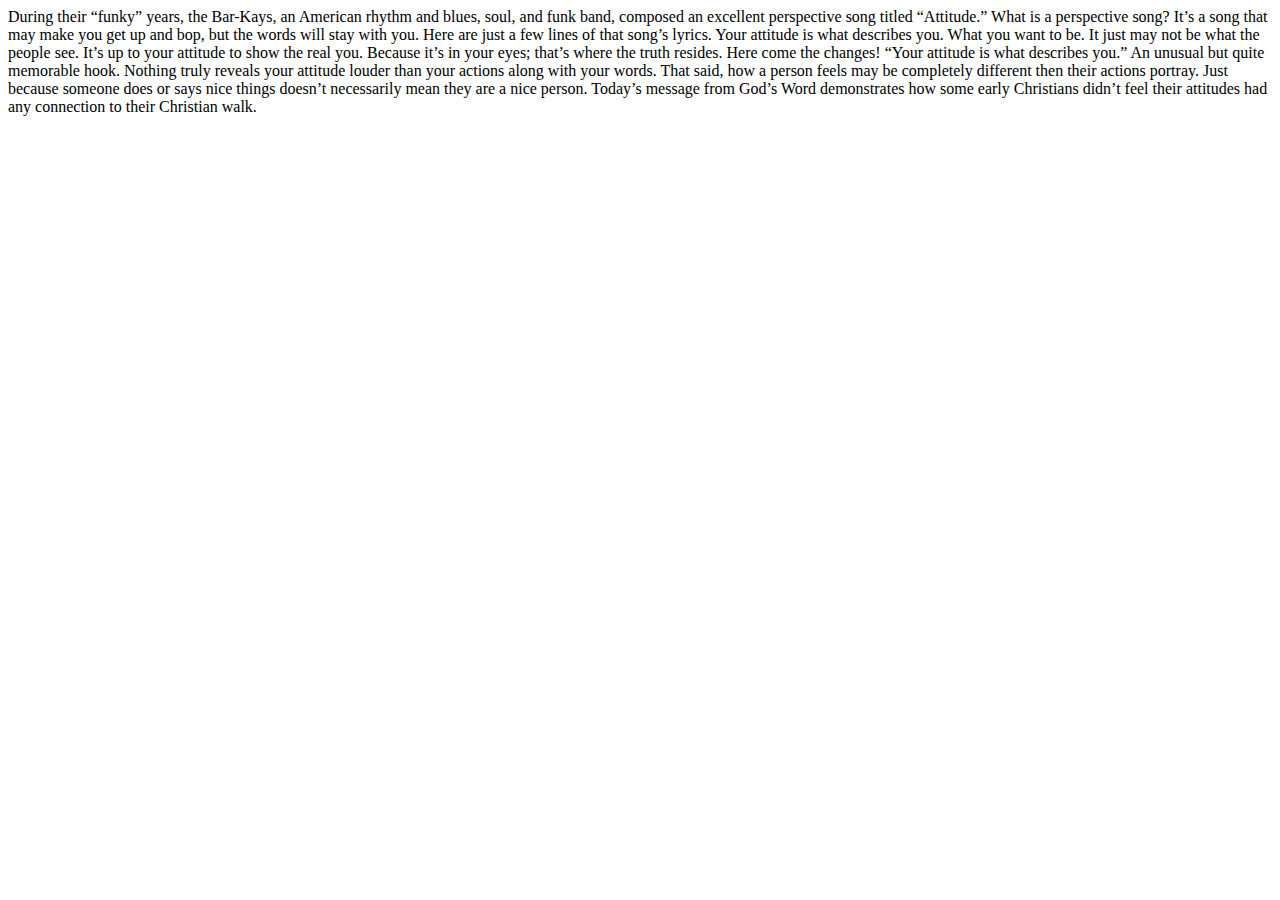
<file: grooves.html>
<!DOCTYPE html>
<html lang="en">
<head>
    <meta charset="UTF-8">
    <meta http-equiv="X-UA-Compatible" content="IE=edge">
    <meta name="viewport" content="width=device-width, initial-scale=1.0">
    <title>Document</title>
</head>
<body>
    <div>
        <a>During their “funky” years, the Bar-Kays, an American rhythm and blues, soul, and funk band, composed an excellent perspective song titled “Attitude.”  What is a perspective song?  It’s a song that may make you get up and bop, but the words will stay with you. Here are just a few lines of that song’s lyrics.
        Your attitude is what describes you. What you want to be. 
        It just may not be what the people see.
        It’s up to your attitude to show the real you.  
        Because it’s in your eyes; that’s where the truth resides.
        Here come the changes!
        “Your attitude is what describes you.” An unusual but quite memorable hook. Nothing truly reveals your attitude louder than your actions along with your words. That said, how a person feels may be completely different then their actions portray. Just because someone does or says nice things doesn’t necessarily mean they are a nice person. Today’s message from God’s Word demonstrates how some early Christians didn’t feel their attitudes had any connection to their Christian walk. 
    </a>
    </div>
</body>
</html>
</file>
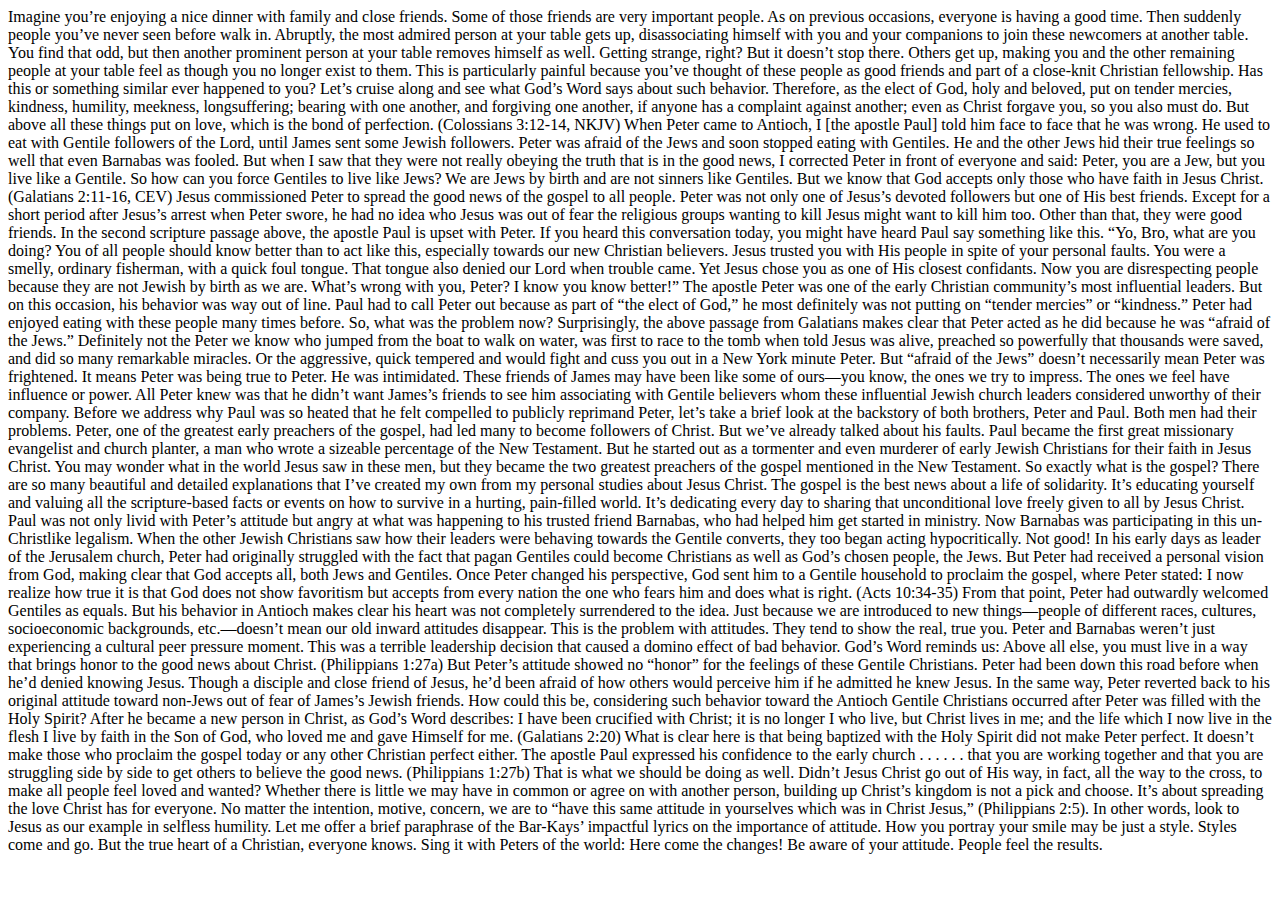
<file: mystifies.html>
<!DOCTYPE html>
<html lang="en">
<head>
    <meta charset="UTF-8">
    <meta http-equiv="X-UA-Compatible" content="IE=edge">
    <meta name="viewport" content="width=device-width, initial-scale=1.0">
    <title>Document</title>
</head>
<body>
    Imagine you’re enjoying a nice dinner with family and close friends. Some of those friends are very important people. As on previous occasions, everyone is having a good time. Then suddenly people you’ve never seen before walk in. Abruptly, the most admired person at your table gets up, disassociating himself with you and your companions to join these newcomers at another table. You find that odd, but then another prominent person at your table removes himself as well. Getting strange, right? But it doesn’t stop there. Others get up, making you and the other remaining people at your table feel as though you no longer exist to them. This is particularly painful because you’ve thought of these people as good friends and part of a close-knit Christian fellowship.
    Has this or something similar ever happened to you? Let’s cruise along and see what God’s Word says about such behavior.  
    Therefore, as the elect of God, holy and beloved, put on tender mercies, kindness, humility, meekness, longsuffering; bearing with one another, and forgiving one another, if anyone has a complaint against another; even as Christ forgave you, so you also must do.  But above all these things put on love, which is the bond of perfection. (Colossians 3:12-14, NKJV)
    When Peter came to Antioch, I [the apostle Paul] told him face to face that he was wrong. He used to eat with Gentile followers of the Lord, until James sent some Jewish followers. Peter was afraid of the Jews and soon stopped eating with Gentiles. He and the other Jews hid their true feelings so well that even Barnabas was fooled. But when I saw that they were not really obeying the truth that is in the good news, I corrected Peter in front of everyone and said: Peter, you are a Jew, but you live like a Gentile. So how can you force Gentiles to live like Jews? We are Jews by birth and are not sinners like Gentiles. But we know that God accepts only those who have faith in Jesus Christ. (Galatians 2:11-16, CEV)
    Jesus commissioned Peter to spread the good news of the gospel to all people. Peter was not only one of Jesus’s devoted followers but one of His best friends. Except for a short period after Jesus’s arrest when Peter swore, he had no idea who Jesus was out of fear the religious groups wanting to kill Jesus might want to kill him too. Other than that, they were good friends. In the second scripture passage above, the apostle Paul is upset with Peter. If you heard this conversation today, you might have heard Paul say something like this. 
    “Yo, Bro, what are you doing? You of all people should know better than to act like this, especially towards our new Christian believers. Jesus trusted you with His people in spite of your personal faults. You were a smelly, ordinary fisherman, with a quick foul tongue. That tongue also denied our Lord when trouble came. Yet Jesus chose you as one of His closest confidants. Now you are disrespecting people because they are not Jewish by birth as we are. What’s wrong with you, Peter? I know you know better!”
    The apostle Peter was one of the early Christian community’s most influential leaders. But on this occasion, his behavior was way out of line.  Paul had to call Peter out because as part of “the elect of God,” he most definitely was not putting on “tender mercies” or “kindness.” Peter had enjoyed eating with these people many times before. So, what was the problem now?  
    Surprisingly, the above passage from Galatians makes clear that Peter acted as he did because he was “afraid of the Jews.” Definitely not the Peter we know who jumped from the boat to walk on water, was first to race to the tomb when told Jesus was alive, preached so powerfully that thousands were saved, and did so many remarkable miracles. Or the aggressive, quick tempered and would fight and cuss you out in a New York minute Peter. But “afraid of the Jews” doesn’t necessarily mean Peter was frightened.  It means Peter was being true to Peter. He was intimidated. These friends of James may have been like some of ours—you know, the ones we try to impress.  The ones we feel have influence or power.  All Peter knew was that he didn’t want James’s friends to see him associating with Gentile believers whom these influential Jewish church leaders considered unworthy of their company.  
    Before we address why Paul was so heated that he felt compelled to publicly reprimand Peter, let’s take a brief look at the backstory of both brothers, Peter and Paul. Both men had their problems. Peter, one of the greatest early preachers of the gospel, had led many to become followers of Christ. But we’ve already talked about his faults. Paul became the first great missionary evangelist and church planter, a man who wrote a sizeable percentage of the New Testament. But he started out as a tormenter and even murderer of early Jewish Christians for their faith in Jesus Christ. You may wonder what in the world Jesus saw in these men, but they became the two greatest preachers of the gospel mentioned in the New Testament.
    So exactly what is the gospel?  There are so many beautiful and detailed explanations that I’ve created my own from my personal studies about Jesus Christ. The gospel is the best news about a life of solidarity. It’s educating yourself and valuing all the scripture-based facts or events on how to survive in a hurting, pain-filled world. It’s dedicating every day to sharing that unconditional love freely given to all by Jesus Christ.
    Paul was not only livid with Peter’s attitude but angry at what was happening to his trusted friend Barnabas, who had helped him get started in ministry. Now Barnabas was participating in this un-Christlike legalism. When the other Jewish Christians saw how their leaders were behaving towards the Gentile converts, they too began acting hypocritically. Not good!
    In his early days as leader of the Jerusalem church, Peter had originally struggled with the fact that pagan Gentiles could become Christians as well as God’s chosen people, the Jews.  But Peter had received a personal vision from God, making clear that God accepts all, both Jews and Gentiles. Once Peter changed his perspective, God sent him to a Gentile household to proclaim the gospel, where Peter stated:
    I now realize how true it is that God does not show favoritism but accepts from every nation the one who fears him and does what is right. (Acts 10:34-35)
    From that point, Peter had outwardly welcomed Gentiles as equals. But his behavior in Antioch makes clear his heart was not completely surrendered to the idea. Just because we are introduced to new things—people of different races, cultures, socioeconomic backgrounds, etc.—doesn’t mean our old inward attitudes disappear. This is the problem with attitudes. They tend to show the real, true you.  Peter and Barnabas weren’t just experiencing a cultural peer pressure moment. This was a terrible leadership decision that caused a domino effect of bad behavior. God’s Word reminds us:
    Above all else, you must live in a way that brings honor to the good news about Christ. (Philippians 1:27a)
    But Peter’s attitude showed no “honor” for the feelings of these Gentile Christians. Peter had been down this road before when he’d denied knowing Jesus. Though a disciple and close friend of Jesus, he’d been afraid of how others would perceive him if he admitted he knew Jesus. In the same way, Peter reverted back to his original attitude toward non-Jews out of fear of James’s Jewish friends.  How could this be, considering such behavior toward the Antioch Gentile Christians occurred after Peter was filled with the Holy Spirit? After he became a new person in Christ, as God’s Word describes:
    I have been crucified with Christ; it is no longer I who live, but Christ lives in me; and the life which I now live in the flesh I live by faith in the Son of God, who loved me and gave Himself for me. (Galatians 2:20)
    What is clear here is that being baptized with the Holy Spirit did not make Peter perfect. It doesn’t make those who proclaim the gospel today or any other Christian perfect either. The apostle Paul expressed his confidence to the early church . . . 
    . . . that you are working together and that you are struggling side by side to get others to believe the good news. (Philippians 1:27b)
    That is what we should be doing as well. Didn’t Jesus Christ go out of His way, in fact, all the way to the cross, to make all people feel loved and wanted?  Whether there is little we may have in common or agree on with another person, building up Christ’s kingdom is not a pick and choose.  It’s about spreading the love Christ has for everyone. No matter the intention, motive, concern, we are to “have this same attitude in yourselves which was in Christ Jesus,” (Philippians 2:5).  In other words, look to Jesus as our example in selfless humility. Let me offer a brief paraphrase of the Bar-Kays’ impactful lyrics on the importance of attitude.
    How you portray your smile may be just a style. 
    Styles come and go.
    But the true heart of a Christian, everyone knows. 
    Sing it with Peters of the world:
    Here come the changes!
    Be aware of your attitude.  People feel the results.  
      
</body>
</html>
</file>
